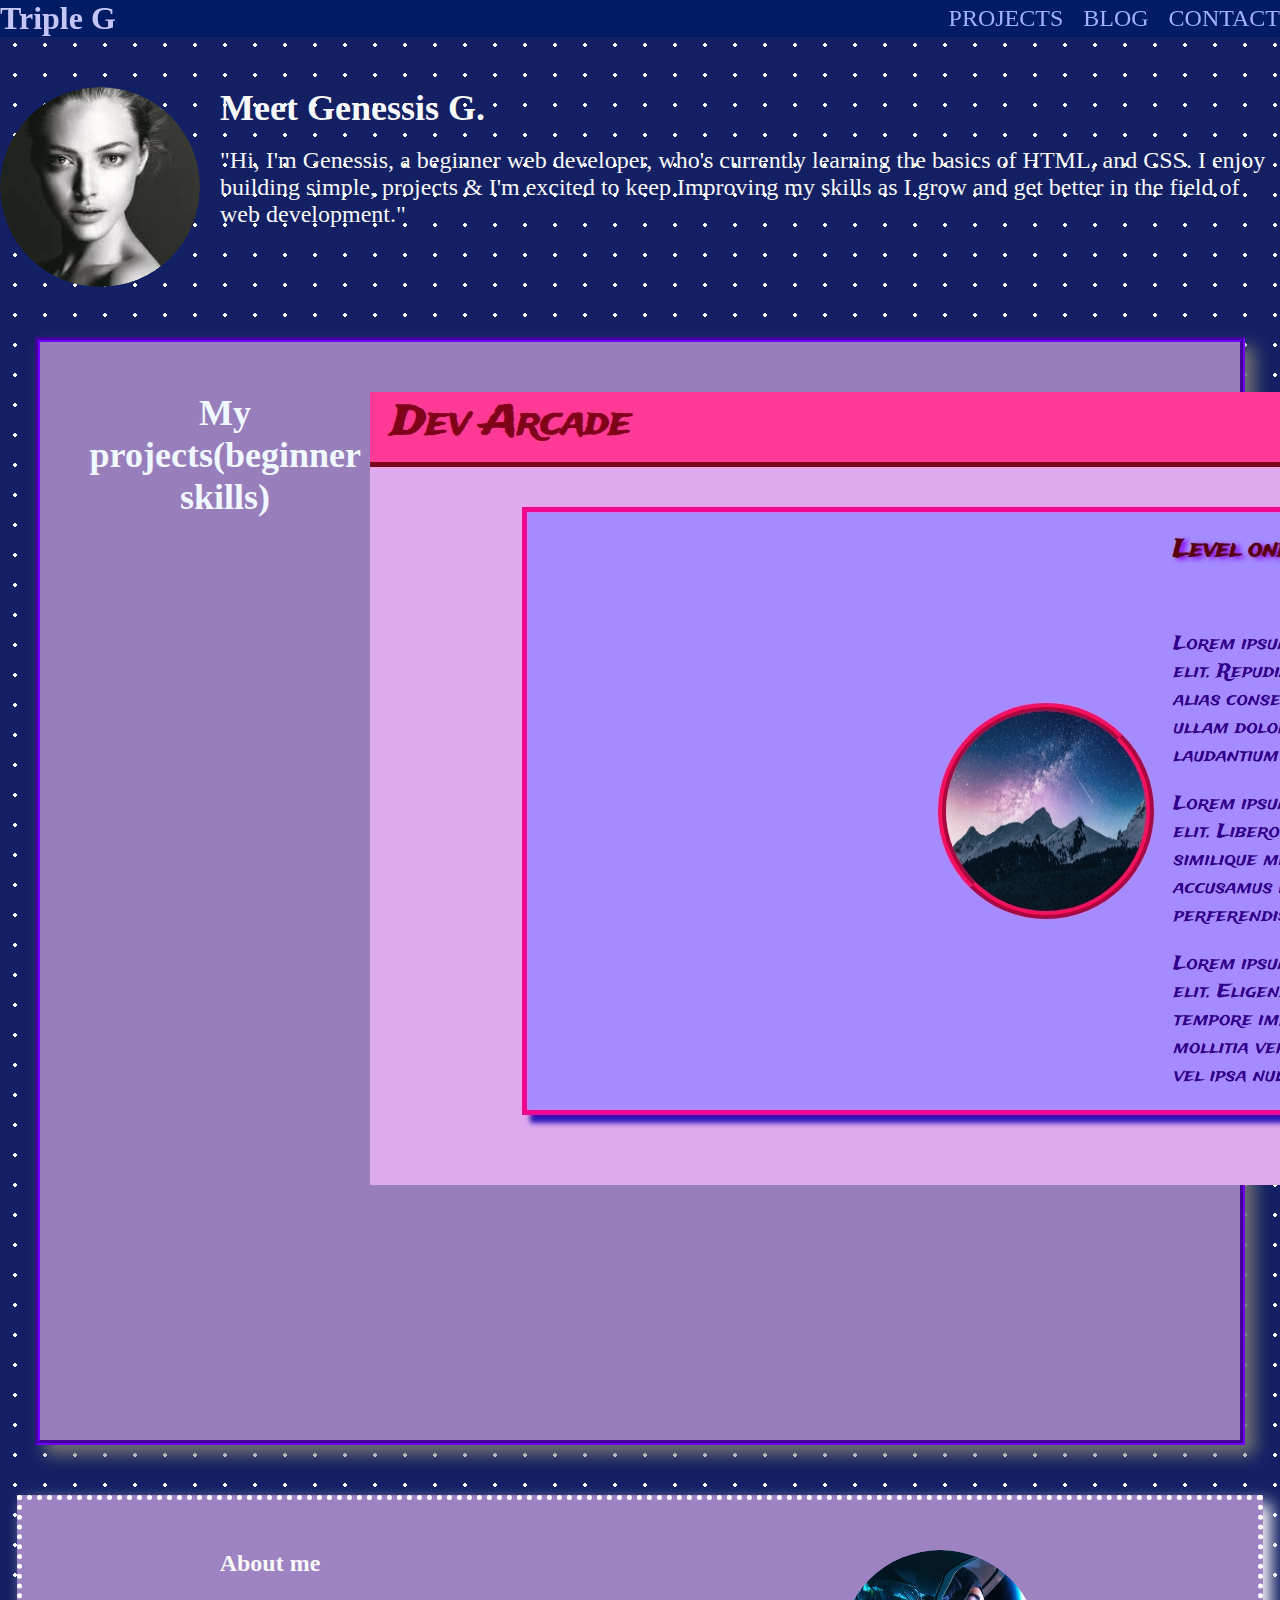
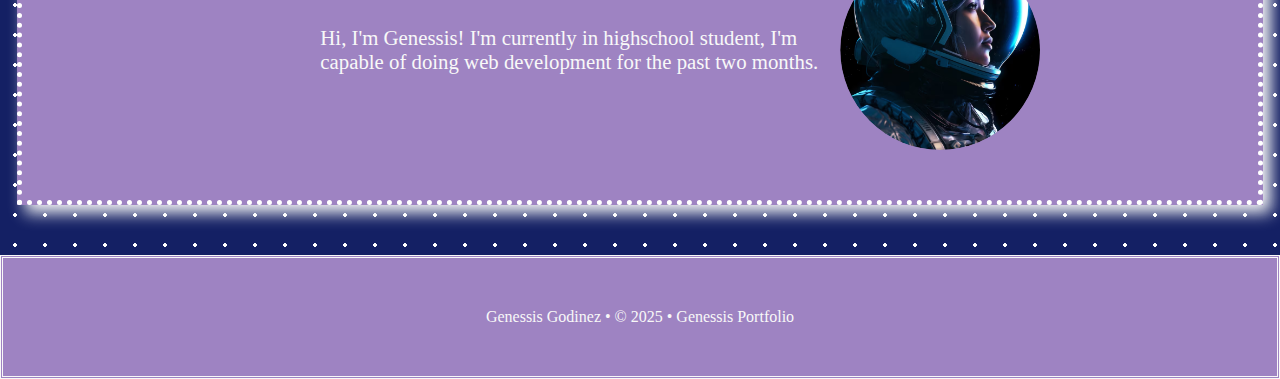
<file: index.html>
<!DOCTYPE html>
<html lang="en">
<head>
    <meta charset="UTF-8">
    <meta name="viewport" content="width=device-width, initial-scale=1.0">
    <title>Genessis Portfolio</title>
    <link rel="preconnect" href="https://fonts.googleapis.com">
    <link rel="preconnect" href="https://fonts.gstatic.com" crossorigin>
    <link href="https://fonts.googleapis.com/css2?family=Funnel+Display:wght@300..800&family=Lobster+Two:ital,wght@0,400;0,700;1,400;1,700&family=Sora:wght@100..800&family=Trade+Winds&display=swap">
    <link rel="stylesheet" href="style.css">
</head>
<body>
    <header>
        <h1 class="logo">Triple G </h1>
        <nav>
             <ul>
                <li><a href="#about">Projects</a></li>
                <li><a href="#about">Blog</a></li>
                <li><a href="#about">Contact</a></li>
            </ul>
        </nav>
   </header>
<!--this is a comment-->
   <main>
        <section class="bio">
        <!--Fixed class name-->
            <div class="profile-card">
            <img src="images two/images.jpg" alt="profile picture of Genessis" class="profile-pic">
                <div class="bio-text">
                <h2> Meet Genessis G.</h2>
                <br>
                    <p>"Hi, I'm Genessis, a beginner web developer, who's currently learning the basics of HTML, and CSS. I enjoy building simple, projects & I'm excited to keep Improving my skills as I grow and get better in the field of web development."
                    </p>
                </div>
        </section>
        <section class="projects">
            <div class="my-projects">
                <h2>My projects(beginner skills)</h2>
                <a target="_blank" href="https://genessisg.github.io/personal-page/">
                <img src="images two/dev arcade photo.jpeg" alt="dev arcade photo" class="profile-card">
                </a>

                <p>dev arcade project</p>
                <a target="_blank" href="https://ptc-web-dev.github.io/dasmoto-project-Genessisg/">
                <img src="images two/dasmoto image.jpeg" alt="paint brushes photo" class="profile-card">
            </a>
                
                <p>dasmoto project</p>
            </div> 
        </section>
        <section class="about-me">
                <h3>About me</h3>
                <div class="about-content">
                    <p>Hi, I'm Genessis! I'm currently in highschool student, I'm capable of doing web development for the past two months.</p>

                <img src="images two/female space pic" alt="female space" class="space">
            </div>
        </section>
   </main>
</body>
<footer>
 <p>
    Genessis Godinez
•
© 2025
•
Genessis Portfolio
   </p>
   </footer>
</html>
</file>
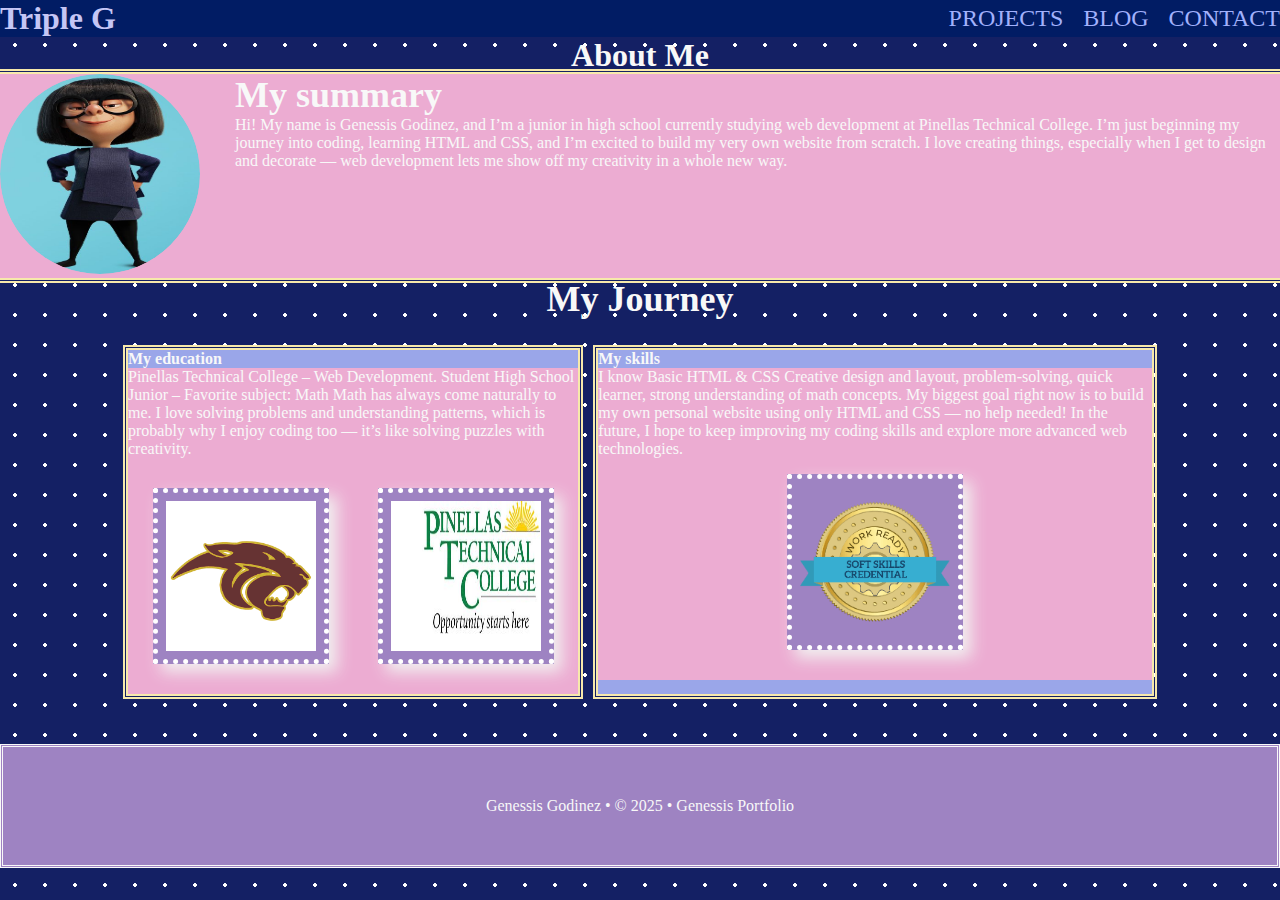
<file: about.html>
<!DOCTYPE html>
<html lang="en">
<head>
    <meta charset="UTF-8">
    <meta name="viewport" content="width=device-width, initial-scale=1.0">
    <title>Document</title>
    <link rel="preconnect" href="https://fonts.googleapis.com">
    <link rel="preconnect" href="https://fonts.gstatic.com" crossorigin>
    <link href="https://fonts.googleapis.com/css2?family=Funnel+Display:wght@300..800&family=Lobster+Two:ital,wght@0,400;0,700;1,400;1,700&family=Sora:wght@100..800&family=Trade+Winds&display=swap">
    <link rel="stylesheet" href="style.css">
</head>
<body>
    <header>
        <h1 class="logo">Triple G </h1>
        <nav>
            <ul>
                <li><a href="#about">Projects</a></li>
                <li><a href="#about">Blog</a></li>
                <li><a href="#about">Contact</a></li>
            </ul>
        </nav>
    </header>

   <main>
        <h1>About Me</h1>
        <section class="about-info">
            <div class="about-img">
                <img src="images two/edna2.jpg" alt="self portrait of character">
            </div>
            <div class="about-tex">
                <h2>My summary</h2>
                
             <p>Hi! My name is Genessis Godinez, and I’m a junior in high school currently studying web development at Pinellas Technical College. I’m just beginning my journey into coding, learning HTML and CSS, and I’m excited to build my very own website from scratch. I love creating things, especially when I get to design and decorate — web development lets me show off my creativity in a whole new way. </p>
            </div>
        </section>
            <h2>My Journey</h2>
        <section class="journey">
            <div class="education-skills">
                <h4>My education</h4>
                <div class="education-content">
                    <p>Pinellas Technical College – Web Development. Student High School Junior – Favorite subject: Math Math has always come naturally to me. I love solving problems and understanding patterns, which is probably why I enjoy coding too — it’s like solving puzzles with creativity.</p>
                    <div class="ed-photo">
                        <img src="images two/80eac25e-0f30-4fa6-b02f-6dbcebeba286.webp" alt="countryside highschool" class="ed-img">
                        <img src="images two/12986941_1748324552079809_9192862142986947220_n.jpg" alt="Ptec logo" class="ed-img">
                    </div>
                </div>
            </div>

            <div class="skills-two">
                <h4>My skills</h4> 
                    <div class="skills-content">
                            <p>I know Basic HTML & CSS Creative design and layout, problem-solving, quick learner, strong understanding of math concepts. My biggest goal right now is to build my own personal website using only HTML and CSS — no help needed! In the future, I hope to keep improving my coding skills and explore more advanced web technologies.</p>
                        <div><img src="images two/soft-skills-cert.png" alt="soft-skills-cert" class="skills-photo">
                     </div>
                    </div>
        </section>
   </main>

   <footer>
        <p>
         Genessis Godinez
         •
         © 2025
         •
         Genessis Portfolio
        </p>
   </footer>
</body>
</html>
</file>
<file: style.css>
/* Global style */

* {
  margin: 0; 
  padding: 0;
}


body {
  background-color: rgb(20, 32, 100);
  background-image: radial-gradient(rgb(255, 255, 255) 2px, transparent 2px);
  background-size: 30px 30px;
  margin: 0;
  color: #f8f8f8;
}

h2 {
  font-size: 36px;
}

h3 {
  font-size: 24px;
}

/* Header and Nav */

header {
  position: sticky;
  display: flex;
  justify-content: space-between;
  align-items: center;
  background: #011c64;
  color: rgb(197, 198, 245);
  z-index: 1;
  top: 0;
}

nav ul {
  list-style-type: none;
  display: flex;
  gap: 20px;
  font-size: 24px;
}

nav a {
  color: #a1b1fc;
  text-decoration: none;
  text-transform: uppercase;
}

nav a:hover {
  color: rgb(178, 245, 184);
  border-bottom: #fcf830 dotted 5px;
}

main {
  display: flex;
  flex-direction: column;
  align-items: center
}

/* Home Page Bio */

.profile-pic {
  width: 200px;
  height: 200px;
  float: left;
  margin-right: 20px;
  clip-path: circle(50%);
  border-radius: 50%;
  object-fit: cover;
}

section.bio {
  padding-top: 50px;
}

.bio-text h2{
  max-width: 500px;
}

  .bio p {
  font-size: 1.5em;
}

/* Home Page Projects */

section.projects h2 {
  text-align: center;
}

.projects {
  background-color: #987ebb;
  color: aliceblue;
  padding: 50px 20px;
  text-align: left;
  width: 86%;
  box-shadow: #707070 10px 10px 15px;
  flex-wrap: wrap;
  border-width: 5px;
  border-style: groove;
  border-color: #6800f0;
  padding: 50px;
  margin-top: 50px;
}
.my-projects {
  display: flex;
  gap: 10px;
}

/* Home Page About */

.about-me {
  background-color: #9e83c2;
  width: 95%;
  display: flex;
  justify-content: center;
  box-shadow: #f8f8f8 8px 8px 15px;
  flex-wrap: wrap;
  border-width: 5px;
  border-style: dotted;
  border-color: rgb(255, 255, 255);
  padding: 50px 10px;
  margin-top: 50px;
}

.about-content {
display: flex;
align-items: center;
gap: 20px;
justify-content: center;
}

.about-content p {
  max-width: 500px;
  font-size: 1.3em;
  text-align: left;
}

.space {
   width: 200px;
  height: 200px;
  float: left;
  margin-right: 20px;
  clip-path: circle(50%);
  border-radius: 50%;
  object-fit: cover;
}

/* About Page - About section*/

.about-info {
  display: flex;
  gap: 35px;
  background-color: #ecacd2;
  outline-style: double;
  outline-color: #f7e9ab;
  outline-width: 5px;
}

.about-img img {
  border-radius: 50%;
  width: 200px;
  height: 200px;
  clip-path: circle(50%);
}

/* About Page - Education section*/

.journey {
  display: flex;
  gap: 20px;
  padding-top: 30px;
  margin-left: 10%;
  margin-right: 10%;
}

.education-skills {
  background-color: #9aa6e9;
  outline-style: double;
  outline-color: #f7e9ab;
  outline-width: 5px;
}

.education-content {
  background-color: #ecacd2;
  padding-bottom: 30px;
}

.ed-photo {
  display: flex;
  padding-top: 30px;
}

.ed-img {
  background-color: #9e83c2;
  width: 92%;
  box-shadow: #f1f0f0 8px 8px 15px;
  flex-wrap: wrap;
  border-width: 5px;
  border-style: dotted;
  border-color: rgb(255, 255, 255);
  padding: 8px;
  margin: 0 auto;
  height: 150px;
  width: 150px;
}

.skills-photo {
  background-color: #9e83c2;
  box-shadow: #f1f0f0 8px 8px 15px;
  flex-wrap: wrap;
  border-width: 5px;
  border-style: dotted;
  border-color: rgb(255, 255, 255);
  display: block;
  margin: 16px auto 0 auto;
  padding: 8px;
  height: 150px;
  width: 150px;
  position: relative;
}
/* About Page - Skills*/

.skills-two {
  background-color: #9aa6e9;
  outline-style: double;
  outline-color: #f7e9ab;
  outline-width: 5px;
}

.skills-content {
  background-color: #ecacd2;
  padding-bottom: 30px;
}

footer {
  background-color: #9e83c2;
  padding: 50px;
  color: #f8f8f8;
  text-align: center;
  margin-top: 50px;
  border-style: double;
}

/* Media Query Tablet */

@media screen and (max-width: 768px){

  header {
    flex-direction: column;
    gap: 20px;
  }
.my-projects {
  flex-direction: column;
}

.journey {
flex-direction: column;
}

} /* Ends Media query */

/* Media query Mobile */

@media screen and (max-width:425px) {

  nav ul {
    flex-direction: column;
    align-items: center;
  }

} /* ends media query*/
</file>
